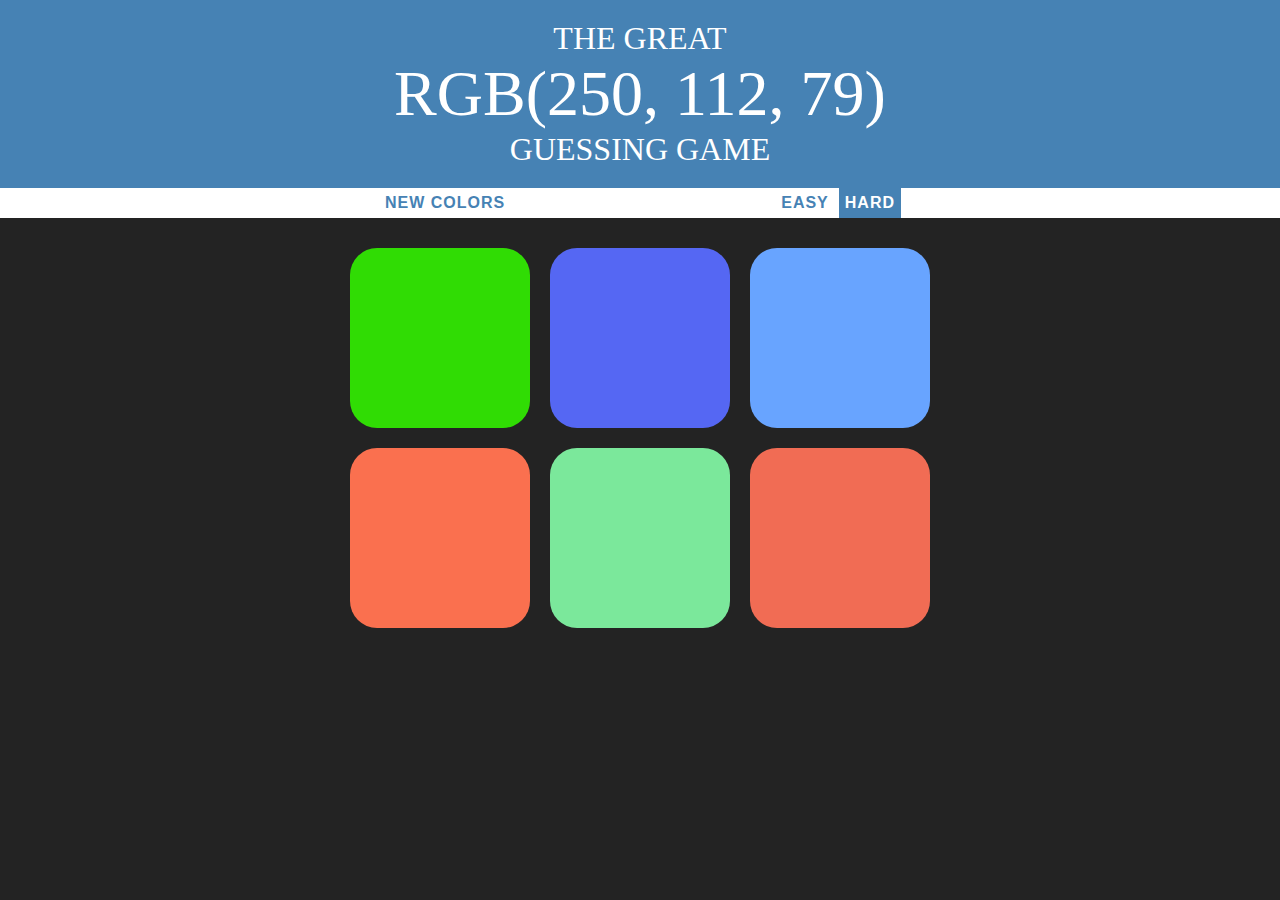
<file: index.html>
<!DOCTYPE html>
<html>
<head>
	<title>Color Game</title>
	<link rel="stylesheet" type="text/css" href="styles.css">
</head>
<body>
<h1>
	The Great
	<br>
	<span id="colorDisplay">RGB</span>
	<br>
	Guessing Game
</h1>
<div id="stripe">
	<button id="reset">New Colors</button>
	<span id="message"></span>
	<button class="mode">Easy</button>
	<button class="mode selected">Hard</button>
</div>
	<div id="container">
		<div class="square"></div>
		<div class="square"></div>
		<div class="square"></div>
		<div class="square"></div>
		<div class="square"></div>
		<div class="square"></div>
	</div>



<script type="text/javascript" src="app.js"></script>
</body>
</html>
</file>
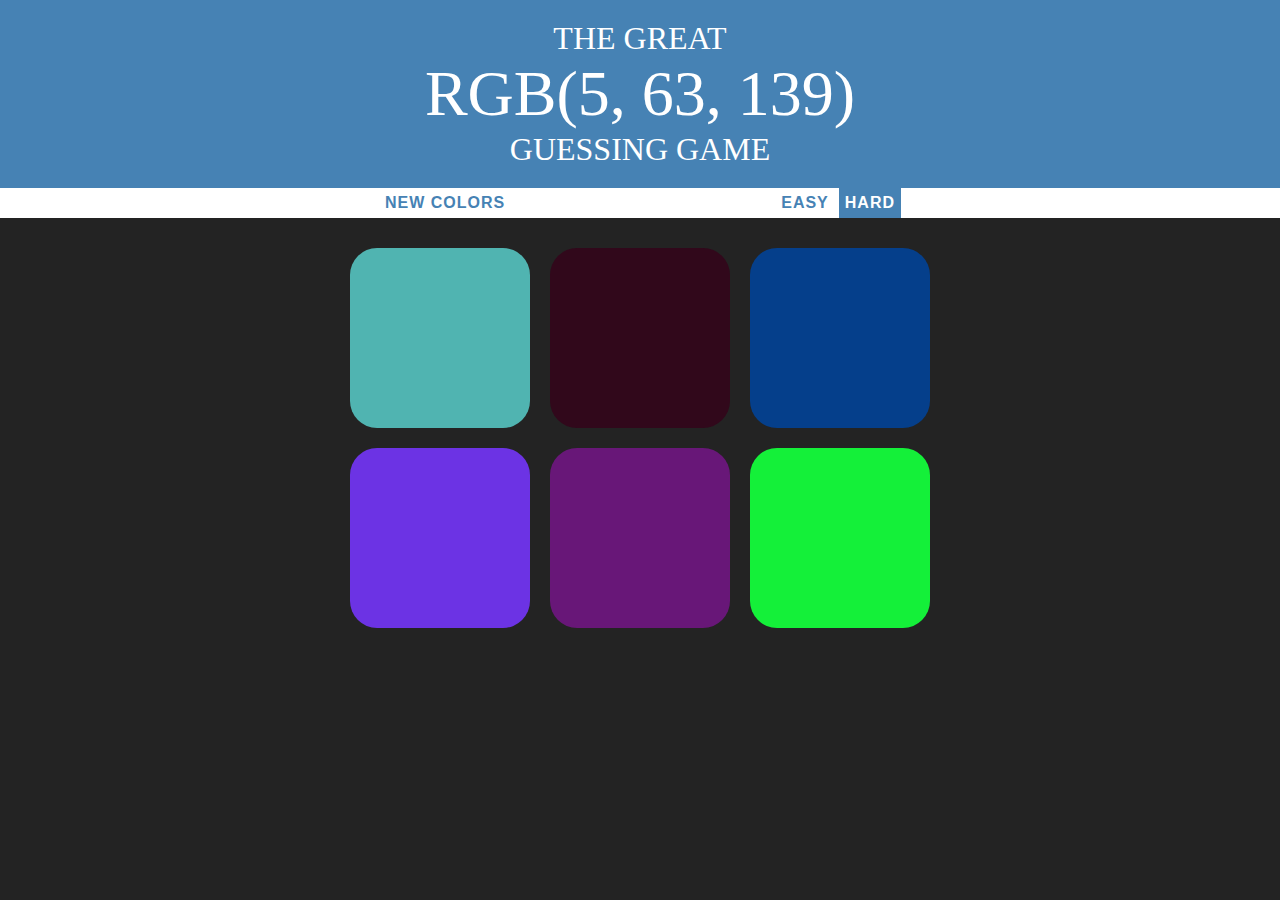
<file: colorGame.html>
<!DOCTYPE html>
<html>
<head>
	<title>Color Game</title>
	<link rel="stylesheet" type="text/css" href="colorGame.css">
</head>
<body>
<h1>
	The Great
	<br>
	<span id="colorDisplay">RGB</span>
	<br>
	Guessing Game
</h1>
<div id="stripe">
	<button id="reset">New Colors</button>
	<span id="message"></span>
	<button class="mode">Easy</button>
	<button class="mode selected">Hard</button>
</div>
	<div id="container">
		<div class="square"></div>
		<div class="square"></div>
		<div class="square"></div>
		<div class="square"></div>
		<div class="square"></div>
		<div class="square"></div>
	</div>



<script type="text/javascript" src="colorGame.js"></script>
</body>
</html>
</file>
<file: styles.css>
body{
	background-color: #232323;
	margin: 0;
	font-family: "Montserrat", "Avenir";
}

.square{
	width: 30%;
	background: purple;
	padding-bottom: 30%;
	float: left;
	margin: 1.66%;
	border-radius: 15%;
	transition: all 0.6s;
	-webkit-transition: all 0.6s;
	-moz-transition: all 0.6s;
}

#container{
	margin: 20px auto;
	max-width: 600px;
}

h1{
	color: white;
	background: steelblue;
	margin: 0;
	text-align: center;
	text-transform: uppercase;
	font-weight: normal;
	padding: 20px 0;
}
#colorDisplay{
	font-size: 200%;
}
#stripe{
	background-color: white;
	height: 30px;
	text-align: center;
}

.selected{
	background-color: steelblue;
	color: white;
}

button{
	border: none;
	background: none;
	font-size: inherit;
	letter-spacing: 1px;
	color: steelblue;
	text-transform: uppercase;
	font-weight: 700;
	height: 100%;
	transition: all 0.3s;
	outline: none;
}
button:hover{
	color: white;
	background: steelblue;
}

#message{
	display: inline-block;
	width: 20%;
}
</file>
<file: colorGame.css>
body{
	background-color: #232323;
	margin: 0;
	font-family: "Montserrat", "Avenir";
}

.square{
	width: 30%;
	background: purple;
	padding-bottom: 30%;
	float: left;
	margin: 1.66%;
	border-radius: 15%;
	transition: all 0.6s;
	-webkit-transition: all 0.6s;
	-moz-transition: all 0.6s;
}

#container{
	margin: 20px auto;
	max-width: 600px;
}

h1{
	color: white;
	background: steelblue;
	margin: 0;
	text-align: center;
	text-transform: uppercase;
	font-weight: normal;
	padding: 20px 0;
}
#colorDisplay{
	font-size: 200%;
}
#stripe{
	background-color: white;
	height: 30px;
	text-align: center;
}

.selected{
	background-color: steelblue;
	color: white;
}

button{
	border: none;
	background: none;
	font-size: inherit;
	letter-spacing: 1px;
	color: steelblue;
	text-transform: uppercase;
	font-weight: 700;
	height: 100%;
	transition: all 0.3s;
	outline: none;
}
button:hover{
	color: white;
	background: steelblue;
}

#message{
	display: inline-block;
	width: 20%;
}
</file>
